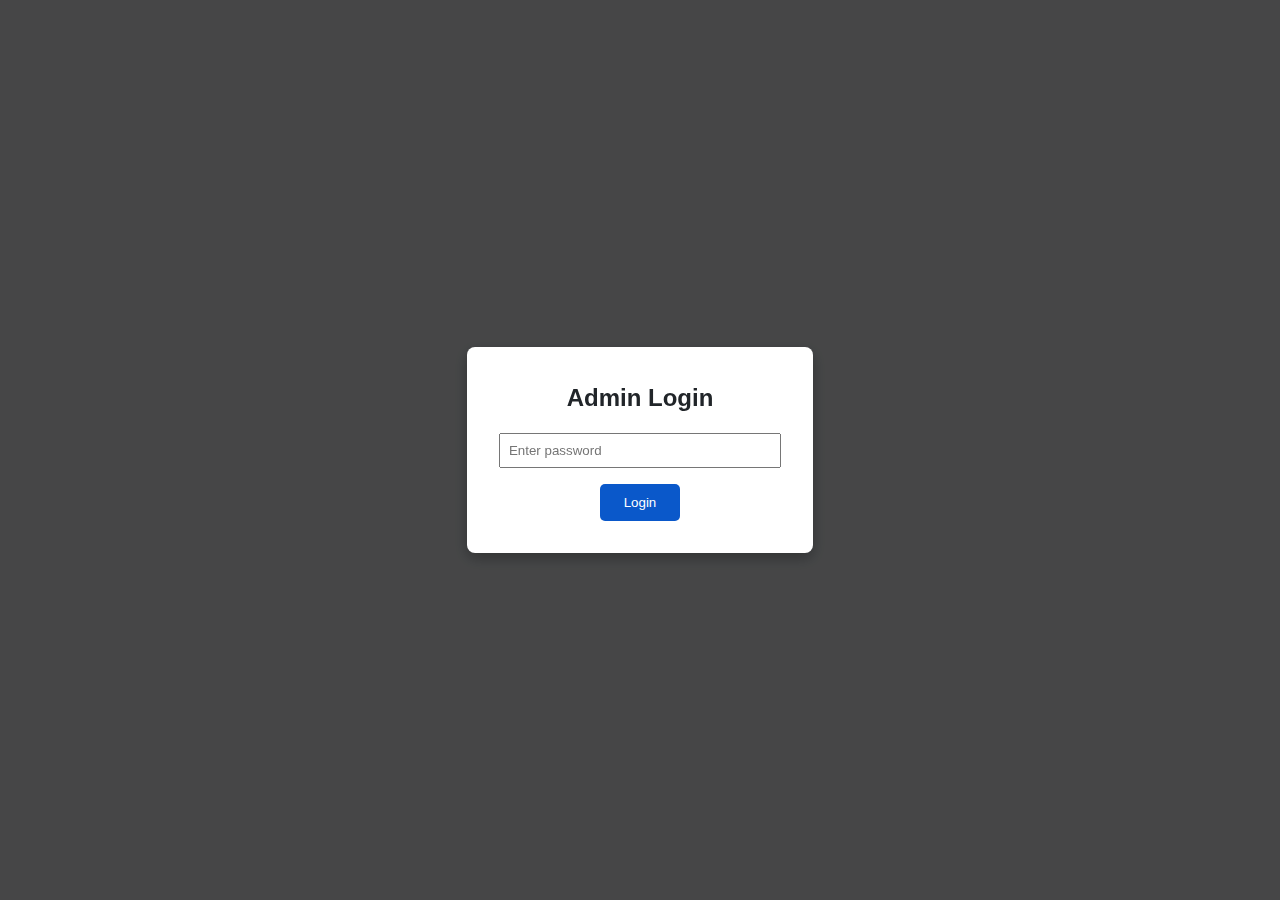
<file: admin.news580.html>
<!DOCTYPE html>
<html lang="en">
<head>
    <meta charset="UTF-8">
    <meta name="viewport" content="width=device-width, initial-scale=1.0">
    <title>Admin Panel - News 580</title>
    <link rel="stylesheet" href="css/style.css">
    <!-- Prevent search engines from indexing the admin page -->
    <meta name="robots" content="noindex, nofollow">
</head>
<body class="admin-body">

    <div id="login-overlay">
        <div id="login-box">
            <h2>Admin Login</h2>
            <input type="password" id="password-input" placeholder="Enter password">
            <button id="login-button">Login</button>
        </div>
    </div>

    <main id="admin-panel" class="container" style="display: none;">
        <header class="admin-header">
            <h1>News 580 Admin Panel</h1>
            <button id="export-json-button">Export newsData.json</button>
        </header>
        
        <div class="admin-content">
            <section class="form-section">
                <h2 id="form-title">Add New Post</h2>
                <form id="news-form">
                    <input type="hidden" id="post-id">
                    <label for="title">Title</label>
                    <input type="text" id="title" required>
                    
                    <label for="thumbnail">Thumbnail URL</label>
                    <input type="url" id="thumbnail" required>

                    <label for="tags">Tags (comma-separated)</label>
                    <input type="text" id="tags" placeholder="e.g., tech, ai, business" required>

                    <label for="content">Content (HTML allowed)</label>
                    <textarea id="content" rows="10" required></textarea>
                    
                    <div class="form-buttons">
                        <button type="submit" id="submit-button">Add Post</button>
                        <button type="button" id="clear-form-button">Clear Form</button>
                    </div>
                </form>
            </section>

            <section class="posts-section">
                <h2>Manage Posts</h2>
                <div id="posts-list">
                    <!-- Posts will be listed here -->
                </div>
            </section>
        </div>
    </main>

    <script src="js/admin.js" defer></script>
</body>
</html>
</file>
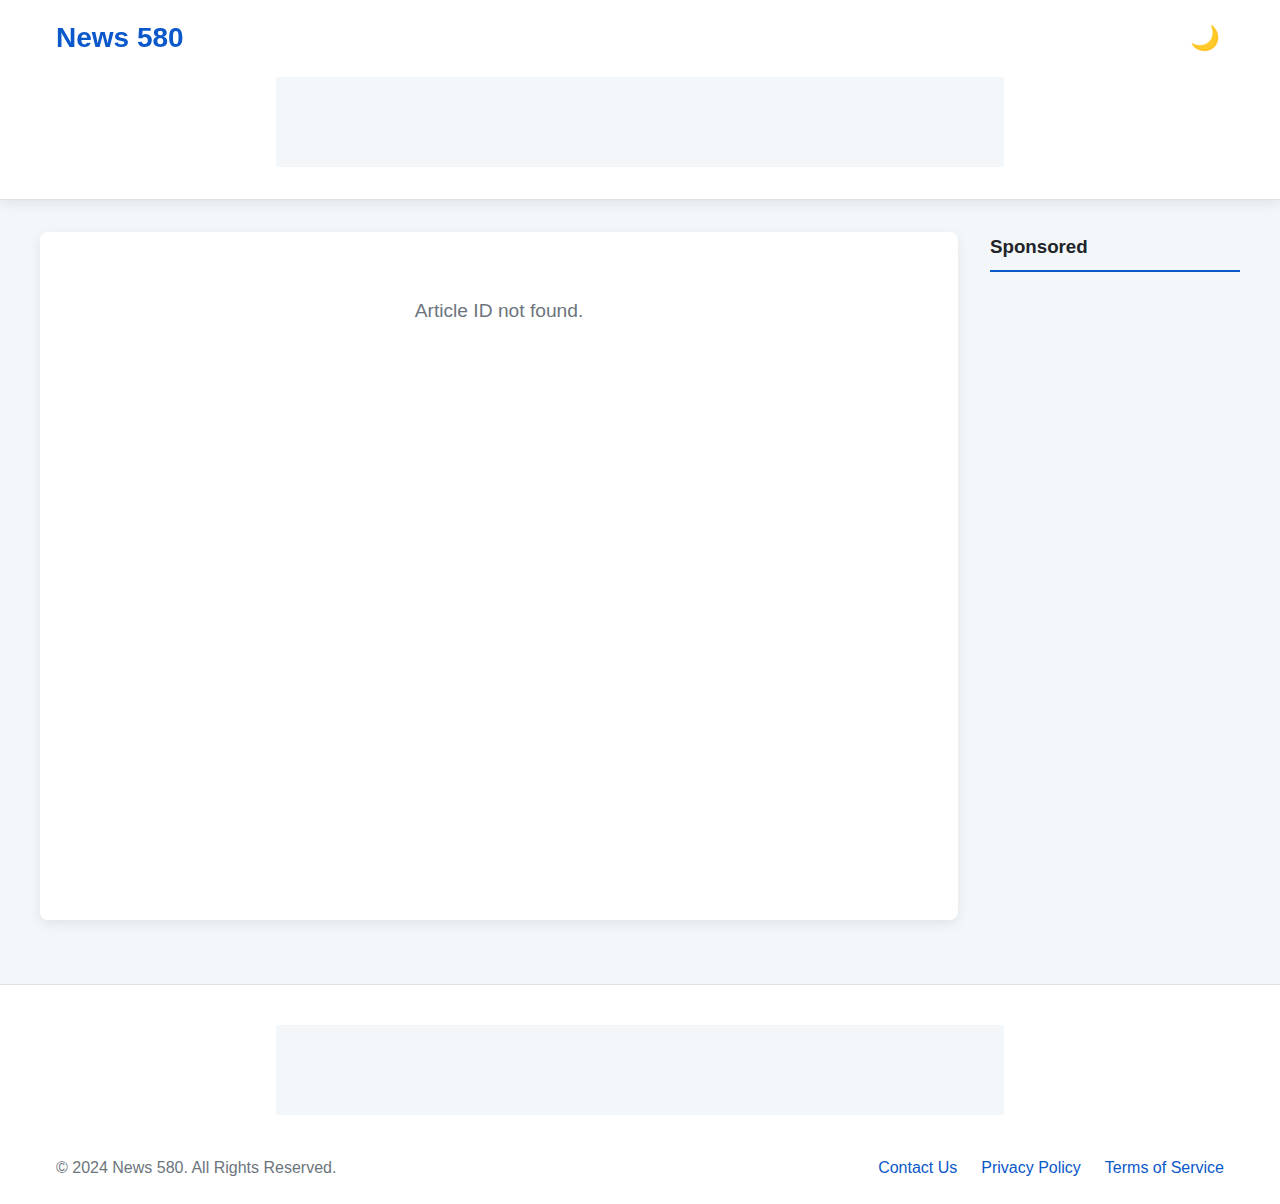
<file: news.html>
<!DOCTYPE html>
<html lang="en">
<head>
    <meta charset="UTF-8">
    <meta name="viewport" content="width=device-width, initial-scale=1.0">
    <title>Loading Article... | News 580</title>
    <meta name="description" content="Read the full news article on News 580.">
    <link rel="stylesheet" href="css/style.css">
    <!-- Adsterra Popunder Ad -->
    <script type='text/javascript' src='//pl26830929.profitableratecpm.com/c8/fc/39/c8fc39fb82a72cd6331452b449c2f611.js'></script>
</head>
<body>
    <header class="site-header">
        <div class="container header-container">
            <a href="/" class="logo-link"><h1 class="logo">News 580</h1></a>
            <div class="header-controls">
                <button id="theme-toggle" aria-label="Toggle dark mode">🌙</button>
            </div>
        </div>
        <!-- Adsterra Header Ad: 728x90 -->
        <div class="ad-placeholder ad-header">
            <script type="text/javascript">
                atOptions = {
                    'key' : 'a4865b7ef060ebcfa9a02db3af6569bc',
                    'format' : 'iframe',
                    'height' : 90,
                    'width' : 728,
                    'params' : {}
                };
            </script>
            <script type="text/javascript" src="//www.highperformanceformat.com/a4865b7ef060ebcfa9a02db3af6569bc/invoke.js"></script>
        </div>
    </header>

    <div class="container page-layout">
        <main id="news-article-content">
            <!-- Full article content will be dynamically inserted here -->
            <div class="skeleton-loader-full"></div>
        </main>
        
        <aside class="sidebar">
            <h3>Sponsored</h3>
            <!-- Adsterra Sidebar Ad 1: 160x300 -->
            <div class="ad-placeholder ad-sidebar">
                <script type="text/javascript">
                    atOptions = {
                        'key' : '4e2abba58d7e187c65c198085a724e40',
                        'format' : 'iframe',
                        'height' : 300,
                        'width' : 160,
                        'params' : {}
                    };
                </script>
                <script type="text/javascript" src="//www.highperformanceformat.com/4e2abba58d7e187c65c198085a724e40/invoke.js"></script>
            </div>
             <!-- Adsterra Sidebar Ad 2: 160x300 -->
            <div class="ad-placeholder ad-sidebar">
                <script type="text/javascript">
                    atOptions = {
                        'key' : '4e2abba58d7e187c65c198085a724e40',
                        'format' : 'iframe',
                        'height' : 300,
                        'width' : 160,
                        'params' : {}
                    };
                </script>
                <script type="text/javascript" src="//www.highperformanceformat.com/4e2abba58d7e187c65c198085a724e40/invoke.js"></script>
            </div>
        </aside>
    </div>

    <footer class="site-footer">
        <!-- Adsterra Footer Ad: 728x90 -->
        <div class="ad-placeholder ad-footer">
            <script type="text/javascript">
                atOptions = {
                    'key' : 'a4865b7ef060ebcfa9a02db3af6569bc',
                    'format' : 'iframe',
                    'height' : 90,
                    'width' : 728,
                    'params' : {}
                };
            </script>
            <script type="text/javascript" src="//www.highperformanceformat.com/a4865b7ef060ebcfa9a02db3af6569bc/invoke.js"></script>
        </div>
        <div class="container footer-content">
            <p>© 2024 News 580. All Rights Reserved.</p>
            <nav>
                <a href="#">Contact Us</a>
                <a href="#">Privacy Policy</a>
                <a href="#">Terms of Service</a>
            </nav>
        </div>
    </footer>

    <!-- Adsterra Sticky Ad 1: 320x50 -->
    <div class="ad-sticky ad-sticky-left">
         <script type="text/javascript">
            atOptions = {
                'key' : 'c4cfa7205583f65719312cbee578a1ba',
                'format' : 'iframe',
                'height' : 50,
                'width' : 320,
                'params' : {}
            };
        </script>
        <script type="text/javascript" src="//www.highperformanceformat.com/c4cfa7205583f65719312cbee578a1ba/invoke.js"></script>
    </div>
    <!-- Adsterra Sticky Ad 2: 320x50 -->
    <div class="ad-sticky ad-sticky-right">
         <script type="text/javascript">
            atOptions = {
                'key' : 'c4cfa7205583f65719312cbee578a1ba',
                'format' : 'iframe',
                'height' : 50,
                'width' : 320,
                'params' : {}
            };
        </script>
        <script type="text/javascript" src="//www.highperformanceformat.com/c4cfa7205583f65719312cbee578a1ba/invoke.js"></script>
    </div>

    <script src="js/script.js" defer></script>
    <script src="js/blog.js" defer></script>
</body>
</html>
</file>
<file: css/style.css>
/* --- VARIABLES & THEME --- */
:root {
    --primary-color: #0a58ca;
    --primary-hover: #0a4aaa;
    --background-color: #f4f7f9;
    --card-bg: #ffffff;
    --text-color: #212529;
    --text-muted: #6c757d;
    --border-color: #dee2e6;
    --shadow: 0 4px 12px rgba(0, 0, 0, 0.08);
    --font-family: 'Segoe UI', 'Roboto', 'Helvetica Neue', Arial, sans-serif;
}

[data-theme="dark"] {
    --primary-color: #3f91ff;
    --primary-hover: #66aaff;
    --background-color: #121212;
    --card-bg: #1e1e1e;
    --text-color: #e0e0e0;
    --text-muted: #a0a0a0;
    --border-color: #444;
    --shadow: 0 4px 12px rgba(0, 0, 0, 0.25);
}

/* --- GENERAL & RESET --- */
*, *::before, *::after { box-sizing: border-box; margin: 0; padding: 0; }
html { scroll-behavior: smooth; }
body {
    font-family: var(--font-family);
    background-color: var(--background-color);
    color: var(--text-color);
    line-height: 1.6;
    transition: background-color 0.3s, color 0.3s;
}
.container { max-width: 1200px; margin: 0 auto; padding: 0 1rem; }
a { color: var(--primary-color); text-decoration: none; transition: color 0.2s; }
a:hover { color: var(--primary-hover); text-decoration: underline; }
img { max-width: 100%; height: auto; display: block; }

/* --- HEADER --- */
.site-header {
    background-color: var(--card-bg);
    padding: 1rem 0;
    border-bottom: 1px solid var(--border-color);
    position: sticky; top: 0; z-index: 100;
    box-shadow: var(--shadow);
}
.header-container { display: flex; justify-content: space-between; align-items: center; flex-wrap: wrap; }
.logo { font-size: 1.75rem; font-weight: 700; color: var(--primary-color); }
.logo-link { text-decoration: none; }
.header-controls { display: flex; align-items: center; gap: 1rem; }
#search-bar {
    padding: 0.5rem 1rem; border: 1px solid var(--border-color); border-radius: 20px;
    background-color: var(--background-color); color: var(--text-color);
    min-width: 250px;
}
#theme-toggle { background: none; border: none; cursor: pointer; font-size: 1.5rem; padding: 0.25rem; }

/* --- HOMEPAGE NEWS GRID --- */
#news-grid {
    display: grid;
    grid-template-columns: repeat(auto-fill, minmax(320px, 1fr));
    gap: 1.5rem; padding: 2rem 0;
}
.card {
    background-color: var(--card-bg); border-radius: 8px; box-shadow: var(--shadow);
    overflow: hidden; display: flex; flex-direction: column;
    transition: transform 0.2s ease-in-out, box-shadow 0.2s ease-in-out;
}
.card:hover { transform: translateY(-5px); box-shadow: 0 8px 20px rgba(0, 0, 0, 0.12); }
.card-thumbnail { width: 100%; aspect-ratio: 16 / 9; object-fit: cover; }
.card-content { padding: 1rem; display: flex; flex-direction: column; flex-grow: 1; }
.card-title { font-size: 1.25rem; margin-bottom: 0.5rem; color: var(--text-color); }
.card-summary { color: var(--text-muted); margin-bottom: 1rem; flex-grow: 1; }
.card-tags { margin-bottom: 1rem; display: flex; flex-wrap: wrap; gap: 0.5rem; }
.tag {
    background-color: var(--background-color); color: var(--text-muted); padding: 0.25rem 0.5rem;
    border-radius: 4px; font-size: 0.75rem; border: 1px solid var(--border-color);
}
.read-more-btn {
    align-self: flex-start; background-color: var(--primary-color); color: white;
    padding: 0.6rem 1.2rem; border-radius: 5px; text-align: center; font-weight: 600;
}
.read-more-btn:hover { background-color: var(--primary-hover); color: white; text-decoration: none; }

/* --- SINGLE NEWS PAGE --- */
.page-layout { display: grid; grid-template-columns: 1fr 250px; gap: 2rem; padding: 2rem 0; }
#news-article-content { background: var(--card-bg); padding: 2rem; border-radius: 8px; box-shadow: var(--shadow); }
.article-header { margin-bottom: 1.5rem; border-bottom: 1px solid var(--border-color); padding-bottom: 1rem; }
.article-title { font-size: 2.5rem; line-height: 1.2; margin-bottom: 0.5rem; }
.article-meta { font-size: 0.9rem; color: var(--text-muted); }
.article-thumbnail { width: 100%; border-radius: 8px; margin-bottom: 1.5rem; aspect-ratio: 16 / 9; object-fit: cover; }
.article-body h3 { margin-top: 1.5rem; margin-bottom: 0.5rem; }
.article-body p, .article-body ul { margin-bottom: 1rem; }
.article-body ul { padding-left: 20px; }
.sidebar h3 { margin-bottom: 1rem; border-bottom: 2px solid var(--primary-color); padding-bottom: 0.5rem; }

/* --- FOOTER --- */
.site-footer {
    background-color: var(--card-bg); color: var(--text-muted);
    padding-top: 1.5rem; margin-top: 2rem; border-top: 1px solid var(--border-color); text-align: center;
}
.footer-content {
    display: flex; justify-content: space-between; align-items: center;
    flex-wrap: wrap; gap: 1rem; padding: 1.5rem 1rem;
}
.site-footer nav { display: flex; gap: 1.5rem; }

/* --- ADVERTISEMENTS --- */
.ad-placeholder { display: flex; justify-content: center; align-items: center; background-color: var(--background-color); margin: 1rem auto; overflow: hidden; }
.ad-header, .ad-footer { width: 728px; height: 90px; }
.ad-in-feed { grid-column: 1 / -1; width: 728px; height: 90px; }
.ad-in-article { width: 100%; max-width: 468px; min-height: 60px; margin: 1.5rem auto; }
.ad-sidebar { width: 160px; min-height: 300px; margin-bottom: 1rem; }
.ad-sticky { position: fixed; bottom: 10px; z-index: 1000; width: 320px; height: 50px; }
.ad-sticky-left { left: 10px; }
.ad-sticky-right { right: 10px; }

/* --- ADMIN PANEL --- */
.admin-body { background-color: #e9ecef; }
#login-overlay { position: fixed; top: 0; left: 0; width: 100%; height: 100%; background: rgba(0,0,0,0.7); display: flex; justify-content: center; align-items: center; z-index: 2000; }
#login-box { background: white; padding: 2rem; border-radius: 8px; text-align: center; box-shadow: 0 5px 15px rgba(0,0,0,0.3); }
#login-box h2 { margin-bottom: 1rem; }
#password-input { padding: 0.5rem; width: 100%; margin-bottom: 1rem; }
#login-button { padding: 0.7rem 1.5rem; background: var(--primary-color); color: white; border: none; border-radius: 5px; cursor: pointer; }
.admin-header { display: flex; justify-content: space-between; align-items: center; padding: 1.5rem 0; border-bottom: 1px solid var(--border-color); }
.admin-content { display: grid; grid-template-columns: 400px 1fr; gap: 2rem; margin-top: 2rem; }
.form-section, .posts-section { background: var(--card-bg); padding: 1.5rem; border-radius: 8px; box-shadow: var(--shadow); }
#news-form { display: flex; flex-direction: column; gap: 1rem; }
#news-form label { font-weight: 600; }
#news-form input, #news-form textarea {
    padding: 0.7rem; border: 1px solid var(--border-color); border-radius: 5px;
    background: var(--background-color); color: var(--text-color); width: 100%;
}
.form-buttons { display: flex; gap: 1rem; }
#submit-button, #clear-form-button, #export-json-button { padding: 0.7rem 1.5rem; border: none; border-radius: 5px; cursor: pointer; font-weight: 600; }
#submit-button { background-color: var(--primary-color); color: white; }
#clear-form-button { background-color: var(--text-muted); color: white; }
#export-json-button { background-color: #198754; color: white; }
#posts-list .post-item { display: flex; justify-content: space-between; align-items: center; padding: 1rem; border-bottom: 1px solid var(--border-color); }
#posts-list .post-item:last-child { border-bottom: none; }
.post-item-actions button { margin-left: 0.5rem; padding: 0.3rem 0.6rem; border: none; border-radius: 4px; cursor: pointer; }
.edit-btn { background-color: #ffc107; }
.delete-btn { background-color: #dc3545; color: white; }

/* --- SKELETON LOADER & MESSAGES --- */
.skeleton-loader, .skeleton-loader-full { background-color: var(--card-bg); border-radius: 8px; padding: 1rem; position: relative; overflow: hidden; box-shadow: var(--shadow); }
.skeleton-loader::after, .skeleton-loader-full::after {
    content: ''; position: absolute; top: 0; left: -150%; width: 150%; height: 100%;
    background: linear-gradient(90deg, transparent, rgba(255,255,255,0.2), transparent);
    animation: skeleton-loading 1.5s infinite;
}
@keyframes skeleton-loading { from { left: -150%; } to { left: 150%; } }
.skeleton-loader { height: 450px; }
.skeleton-loader-full { min-height: 600px; }
.error-message, .info-message { text-align: center; padding: 2rem; font-size: 1.2rem; color: var(--text-muted); grid-column: 1 / -1; }

/* --- RESPONSIVENESS --- */
@media (max-width: 992px) {
    .page-layout { grid-template-columns: 1fr; }
    .sidebar { grid-row: 1; text-align: center; }
    .ad-sidebar { margin: 1rem auto; }
    .ad-sticky-right { display: none; } /* Show only one sticky ad on medium screens */
}
@media (max-width: 768px) {
    .header-container { flex-direction: column; gap: 1rem; }
    #news-grid, .admin-content { grid-template-columns: 1fr; }
    .footer-content { flex-direction: column; gap: 1rem; }
    .ad-header, .ad-footer, .ad-in-feed { width: 100%; max-width: 320px; height: 50px; }
    .ad-sticky { display: none; } /* Sticky ads are intrusive on small mobile */
}
@media (max-width: 480px) {
    .header-controls { flex-direction: column; width: 100%; }
    #search-bar { width: 100%; }
    #news-article-content { padding: 1.5rem; }
    .article-title { font-size: 1.8rem; }
               }
</file>
